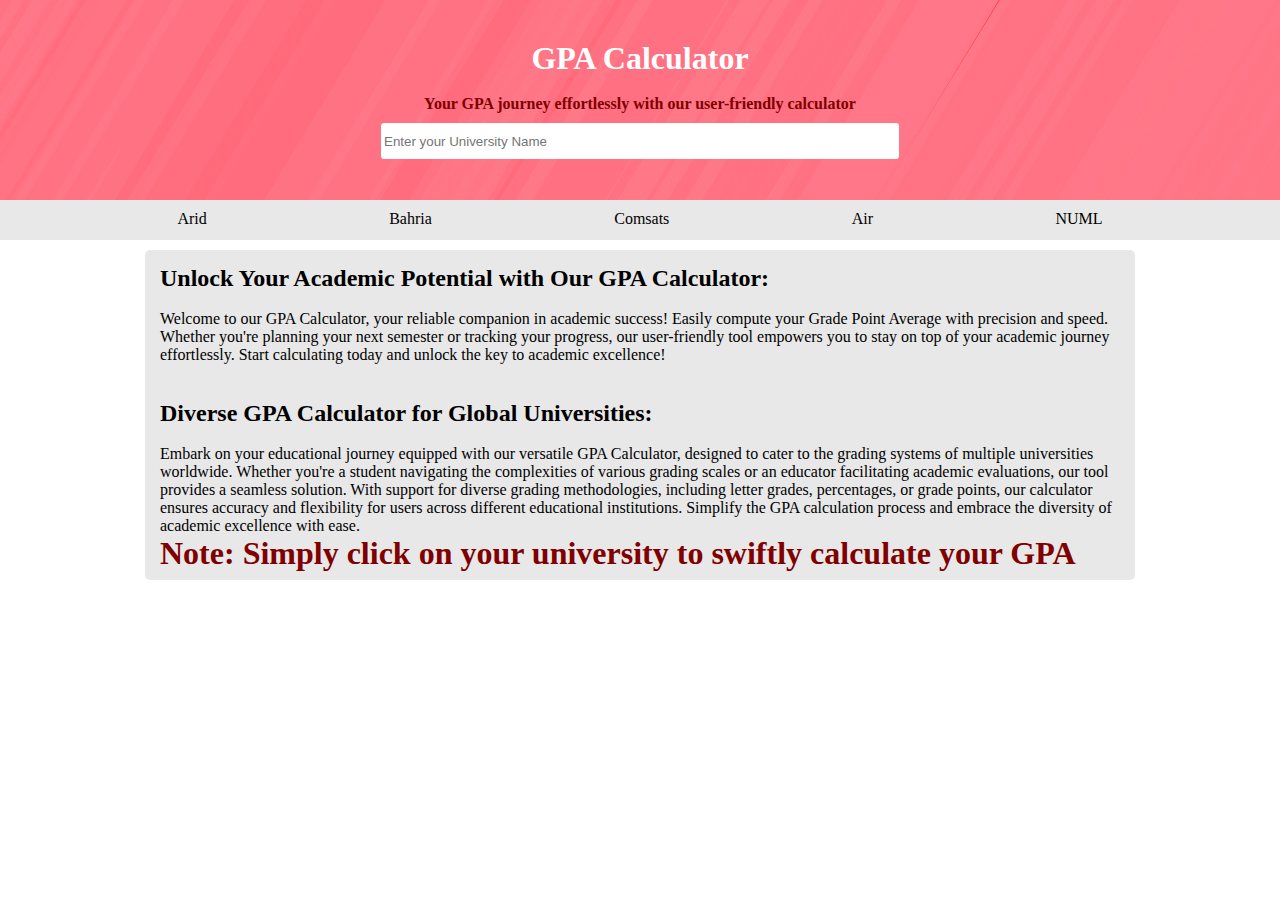
<file: index.html>
<!DOCTYPE html>
<html lang="en">

<head>
    <meta charset="UTF-8">
    <meta name="viewport" content="width=device-width, initial-scale=1.0">
    <link rel="stylesheet" href="style.css">
    <title>GPA Calculator</title>
</head>

<body>
    <div class="container">
        <section id="Nav">
            <div class="Navbar">
                <DIv class="navbarData">
                    <div class="NavText">
                        <h1 id="h">GPA Calculator</h1><br>
                        <p id="sentence"><b>Your GPA journey effortlessly with our user-friendly calculator</b></p>
                    </div>
                    <input type="text" id="Search" placeholder="Enter your University Name">
                </div>
            </div>
            <div class="DownNavbar">
                <div class="DownContent">
                    <ul>
                        <li><a href="index1.html">Arid</a></li>
                        <li><a href="index1.html">Bahria</a></li>
                        <li><a href="index1.html">Comsats</a></li>
                        <li><a href="index1.html">Air</a></li>
                        <li><a href="index1.html">NUML</a></li>
                    </ul>
                </div>
            </div>
        </section>
        <section class="Calculation">
            <div class="CalculatorPage" id="x">



                <div>
                    <h2>Unlock Your Academic Potential with Our GPA Calculator:</h2><br>
                    <p>Welcome to our GPA Calculator, your reliable companion in academic success! Easily compute your
                        Grade Point Average with precision and speed. Whether you're planning your next semester or
                        tracking your progress, our user-friendly tool empowers you to stay on top of your academic
                        journey effortlessly. Start calculating today and unlock the key to academic excellence!</p>
                </div><br><br>
                <div>
                    <h2>Diverse GPA Calculator for Global Universities:</h2><br>
                    <p>Embark on your educational journey equipped with our versatile GPA Calculator, designed to cater
                        to the grading systems of multiple universities worldwide. Whether you're a student navigating
                        the complexities of various grading scales or an educator facilitating academic evaluations, our
                        tool provides a seamless solution. With support for diverse grading methodologies, including
                        letter grades, percentages, or grade points, our calculator ensures accuracy and flexibility for
                        users across different educational institutions. Simplify the GPA calculation process and
                        embrace the diversity of academic excellence with ease.</p>
                </div>
                <div class="NoteMessage">
                    <h1><b>Note: Simply click on your university to swiftly calculate your GPA</b></h1>
                </div>
            </div>
        </section>
    </div>

    <script src="script.js"></script>
</body>

</html>
</file>
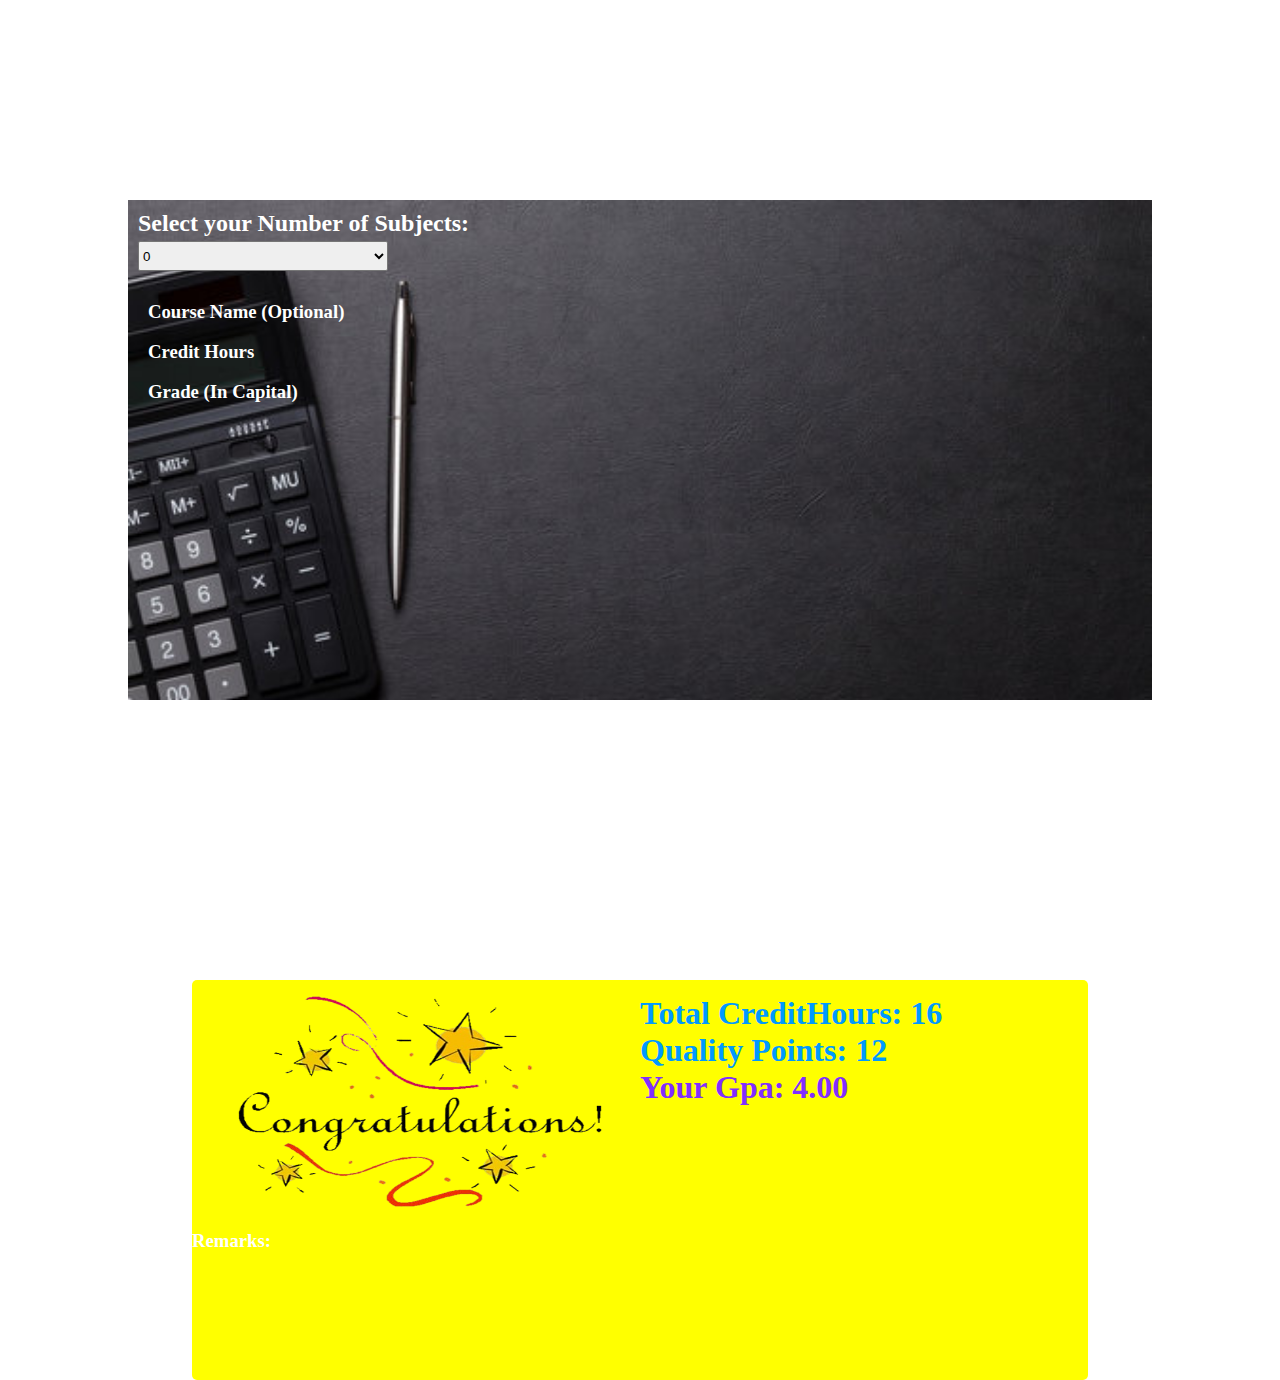
<file: index1.html>
<!DOCTYPE html>
<html lang="en">

<head>
    <meta charset="UTF-8">
    <meta name="viewport" content="width=device-width, initial-scale=1.0">
    <!-- <link rel="stylesheet" href="style1.css"> -->
    <title>Document</title>
    <link rel="stylesheet" href="style1.css">
</head>

<body>
    <div class="MainF">
        <div class="main" id="omain">
            <div class="selecting">
                <h2 id="hqw">Select your Number of Subjects:</h2>
                <select id="Select">
                    <option value="1">0</option>
                    <option value="1">1</option>
                    <option value="2">2</option>
                    <option value="3">3</option>
                    <option value="4">4</option>
                    <option value="5">5</option>
                    <option value="6">6</option>
                    <option value="7">7</option>
                    <option value="8">8</option>
                    <option value="9">9</option>
                    <option value="10">10</option>
                    <option value="11">11</option>
                    <option value="12">12</option>
                </select>
            </div>
            <div class="Calculator">
                <div>
                    <H3>Course Name (Optional)</H3>
                    <div class="Courses">
                        <!-- <input type="text">
            <input type="text">
            <input type="text">
            <input type="text">
            <input type="text">
            <input type="text"> -->
                    </div>
                </div>
                <div>
                    <H3>Credit Hours</H3>
                    <div class="Courses">
                    </div>
                </div>
                <div>
                    <H3>Grade (In Capital)</H3>
                </div>
                <div class="Courses">
                </div>
            </div>
        </div>

    </div>
    </div>
    </div>

    <div class="mainS" id="mainT">
        <div class="Cong" class="B">
            <section class="navbar">
                <img src="5bb90ad4e01fa-removebg-preview.png" alt="Congratulation">
                <div class="result">
                    <h1 id="CreditHour">Total CreditHours: 16</h1>
                    <h1 id="Qpoints">Quality Points: 12</h1>
                    <h1 id="Gpa">Your Gpa: 4.00</h1>
                </div>
            </section>
            <div class="Remarks">
                <h3 id="Remark">Remarks:</h3>
            </div>
        </div>
    </div>
    <script src="script.js"></script>
</body>

</html>
</file>
<file: style.css>
*{
    margin: 0;
    padding: 0;
}
.Navbar{
    width:100%;
    height:200px;
    background: url(50-Beautiful-and-Minimalist-Presentation-Backgrounds-034.jpg);
    color: white;
    

}
#sentence{
    color: #800000;
}
/* #h1{
    margin-top: 10px;
} */
.NavText{
    padding-top: 40px;
}

.navbarData{
    /* display: flex; */
    /* align-items: center; */
    /* justify-content: center; */
    text-align: center;
    
}
#Search{
    margin-top: 10px;
    width: 40%;
    height: 30px;
    border-radius: 3px;
    border: none;
    padding: 3px;
}
.DownNavbar{
    width: 100%;
    height: 40px;
    background-color: #E8E8E8;
}
/* .DownContent{
    display: flex;
} */
ul{
    display: flex;
    align-items: center;
    padding-top: 10px;
    justify-content: space-evenly;
    /* text-decoration: none; */
    list-style-type:none ;
    /* color: inherit; */
    cursor: pointer;
}
ul li a{
    color: inherit;
    text-decoration: none;
    padding: 5px 5px 5px 5px;
}
ul li:hover{
    /* padding: 5px; */
    background-color: whitesmoke;
    border-radius: 3px;
}
.CalculatorPage{
    width: 75%;
    height: 300px;
    max-height: 800px;
    margin: 10px auto;
    background-color: #E8E8E8;
    border-radius: 5px;
    padding: 15px;
}
.NoteMessage {
    animation: slideIn 1s ease-in-out forwards;
    color: #800000;
  }
  
  @keyframes slideIn {
    from {
      opacity: 0;
      transform: translateY(-20px);
    }
    to {
      opacity: 1;
      transform: translateY(0);
    }
  }
.ModifingJS{
    width:40%;
    height: 30px;
    border:none;
    padding: 5px;
    border-radius: 5px;
    border: 2px solid black;
}
.universitySelect{
    width:40%;
    height: 30px;
    border:none;
    padding: 5px;
    border-radius: 5px;
    border: 2px solid black;
    display: none;
}
.option{
display: none;
}
/* .calculating{
    background-color: white;
    width: 90%;
    height: 100px;
    max-height: 500px;
    border-radius: 5px;
    margin: 0 auto;
    margin-top: 80px;
    display: none;
} */




/* /* @media screen and  */
</file>
<file: style1.css>
* {
    margin: 0;
    padding: 0;
}

.MainF {
    display: flex;
    justify-content: center;
    /* text-align: center; */
    align-items: center;
    width: 100%;
    /* Adjust as needed */
    height: 100vh;
    overflow: none;

}

.main {
    width: 80%;
    height: 500px;
    background-image: url("calll.jpg");
    background-size: cover;
    color: white;
    background-position: center;
}

.selecting {
    padding: 10px;

}

select {
    width: 250px;
    height: 30px;
    margin-top: 4px;
    border-radius: 2px;
}

.Calculator {
    padding: 20px;
}

.Courses {
    display: inline-flex;
    /* justify-content: space-evenly; */
    flex-wrap: wrap;
}

p {
    display: none;
}

.CalculateBtn {
    display: block;
    margin-top: 15px;
    background-image: url("light-brown-wooden-textured-background_53876-75016.avif");
    height: 30px;
    width: 80px;
    border-radius: 3px;
    border: none;
}

.Cong {
    color: #0099FF;
}

.Cong {
    width: 70%;
    height: 400px;
    background-color: #FFFF00;
    margin: 0 auto;
    margin-top: 80px;
    border-radius: 5px;
}

.navbar {
    display: flex;
    color: white;
}

img {
    width: 50%;
    height: 250px;
}

.result {
    margin-top: 15px;
    color: #0099FF;
}

.Remarks {
    color: white;
    border: none;
    margin: 0;
    padding: 0;
}

#Gpa {
    color: #812EFF;
}

/* .MainS {
    display: none;
} */
</file>
